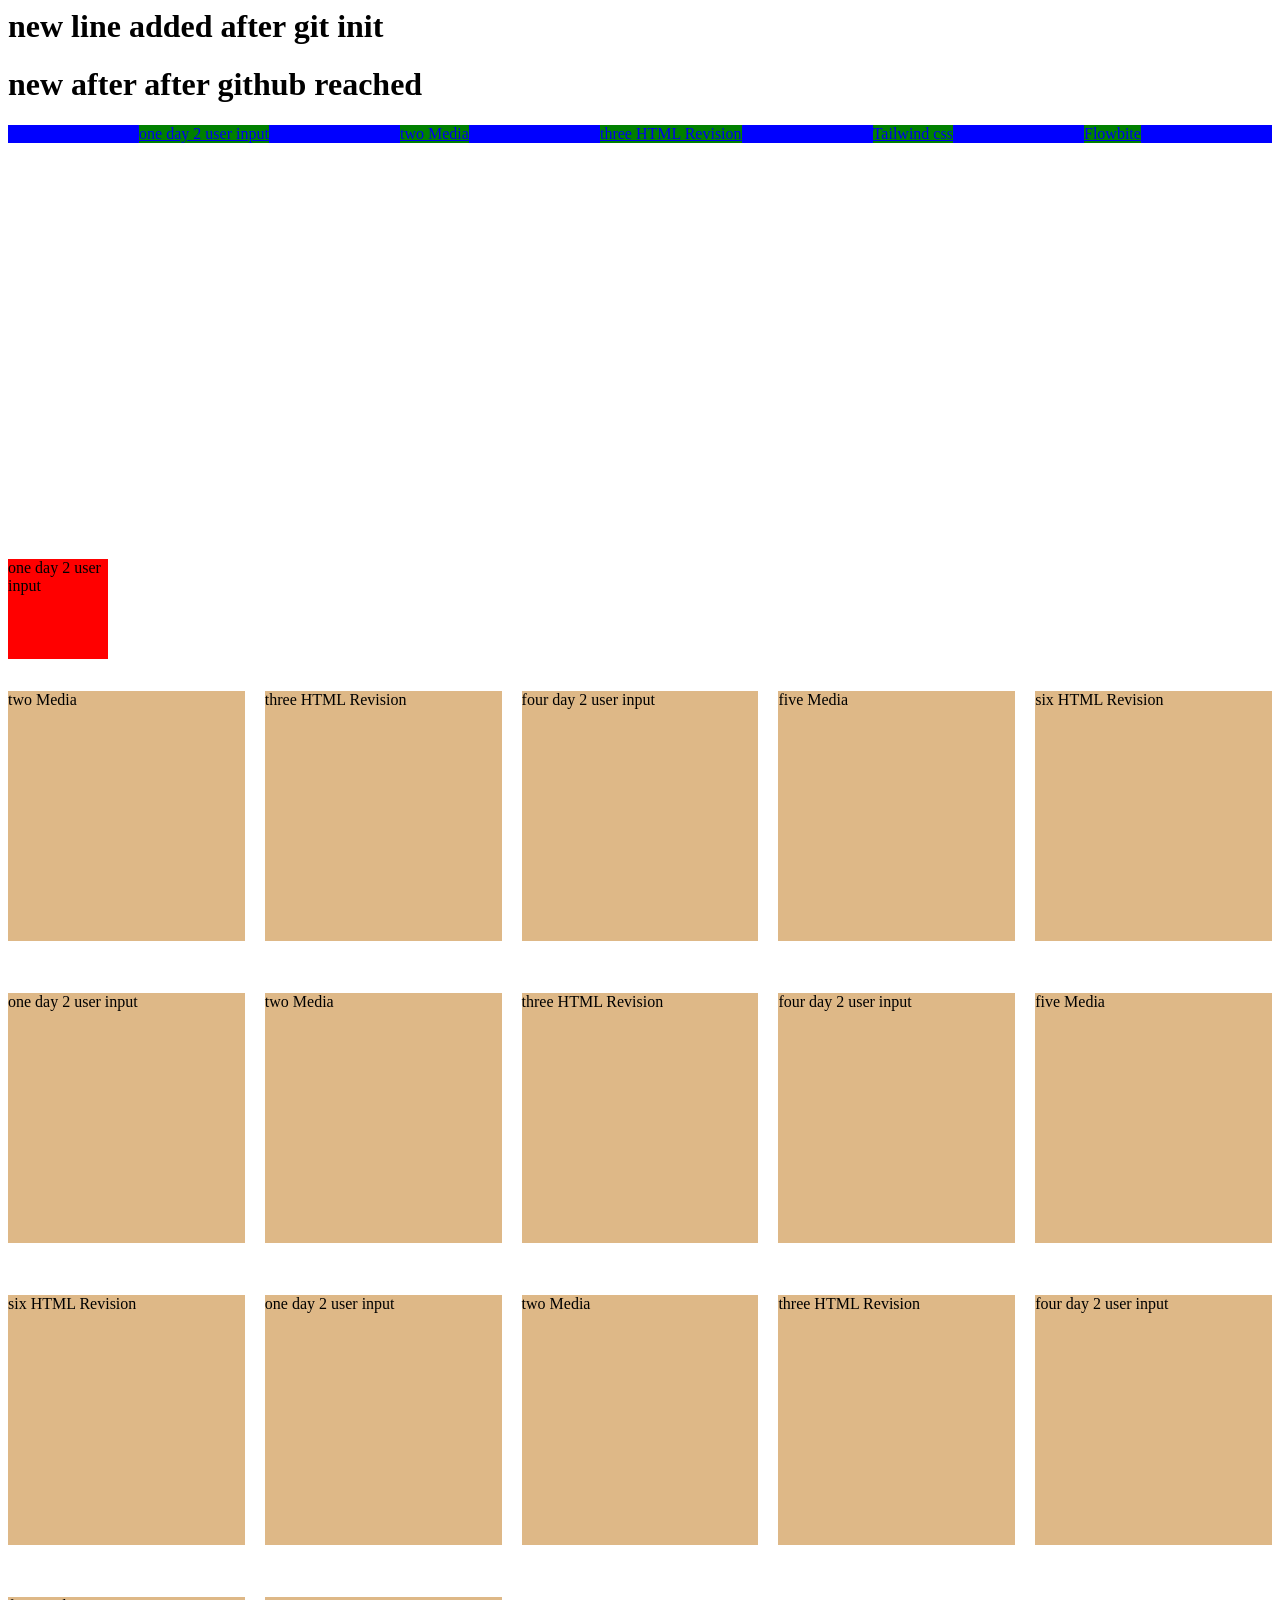
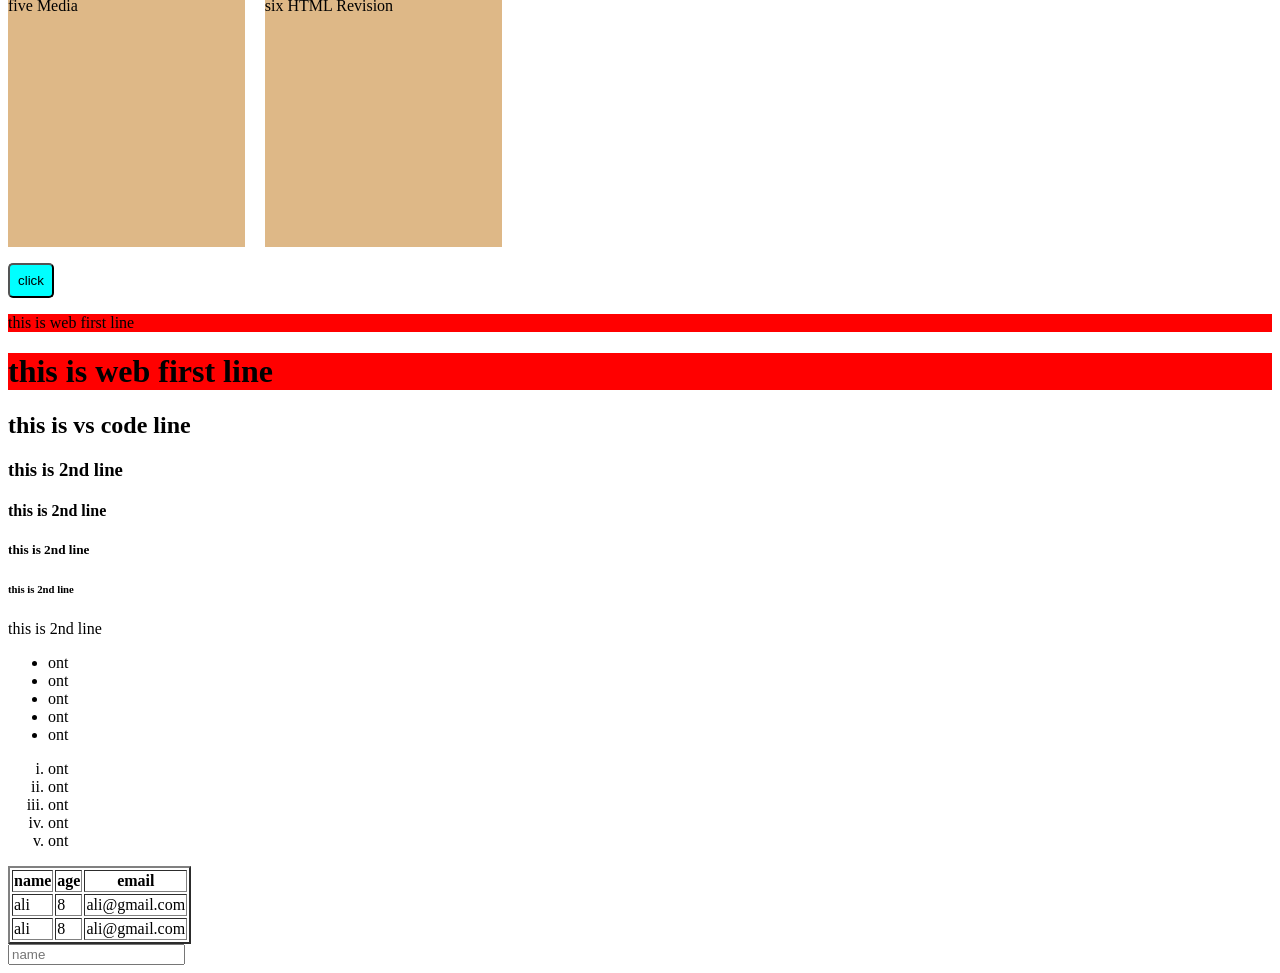
<file: index.html>
<html>
    <head>
        <link rel="stylesheet" href="./src/styles/index.css">
        <link rel="shortcut icon" href="./assets/images/car.jpg" type="image/x-icon">
        <title>home</title>
    </head>
    <body>
        <h1>new line added after git init</h1>
        <h1>new after after github reached</h1>
    <div class="nav">
        <a href="./src/pages/input.html">one day 2 user input</ a>
        <a href="./src/pages/media.html">two Media</a>
        <a href="./src/pages/revision.html">three HTML Revision</a>
        <a href="./src/pages/tailwind.html">Tailwind css</a>
        <a href="./src/pages/flowbite.html">Flowbite</a>
    </div>

    <!-- yt video start -->
     <iframe width="680" height="400" src="https://www.youtube.com/embed/7AwBb6eEfdM" title="Motu को बना दिया गया Town का सबसे बड़ा Villain... पीछे है John! | Motu Patlu | मोटू पतलू" frameborder="0" allow="accelerometer; autoplay; clipboard-write; encrypted-media; gyroscope; picture-in-picture; web-share" referrerpolicy="strict-origin-when-cross-origin" allowfullscreen></iframe> 
    <!-- yt video end -->
    
    <p class="child one">one day 2 user input</p>
    <div class="grid">
        <p class="child">two Media</p>
        <p class="child">three HTML Revision</p>
        <p class="child">four day 2 user input</p>
        <p class="child">five Media</p>
        <p class="child">six HTML Revision</p>
        <p class="child">one day 2 user input</p>
        <p class="child">two Media</p>
        <p class="child">three HTML Revision</p>
        <p class="child">four day 2 user input</p>
        <p class="child">five Media</p>
        <p class="child">six HTML Revision</p>
        <p class="child">one day 2 user input</p>
        <p class="child">two Media</p>
        <p class="child">three HTML Revision</p>
        <p class="child">four day 2 user input</p>
        <p class="child">five Media</p>
        <p class="child">six HTML Revision</p>
    </div>
        
        <button class="btn">click</button>

	    <p class="block">this is web first line</p>

	    <h1 class="block">this is web first line</h1>
	    <h2>this is vs code line</h2>
	    <h3>this is 2nd line</h3>
	    <h4>this is 2nd line</h4>
	    <h5>this is 2nd line</h5>
	    <h6>this is 2nd line</h6>
	    <h7> this is 2nd line </h7>
        
	    <ul>
	    	<li>ont</li>
	    	<li>ont</li>
	    	<li>ont</li>
	    	<li>ont</li>
	    	<li>ont</li>
	    </ul>

	    <ol type="i">
            <li>ont</li>
	    	<li>ont</li>
	    	<li>ont</li>
	    	<li>ont</li>
	    	<li>ont</li>
	    </ol>

	    <table border="2">
	    	<tr>
	    		<th>name</th>
	    		<th>age</th>
	    		<th>email</th>
	    	</tr>
	    	<tr>
                <td>ali</td>
	    		<td>8</td>
	    		<td>ali@gmail.com</td>
	    	</tr>
	    	<tr>
                <td>ali</td>
	    		<td>8</td>
	    		<td>ali@gmail.com</td>
	    	</tr>
	    </table>

	    <input type="text" name="" id="" placeholder="name" />
    </html>
</body>
</file>
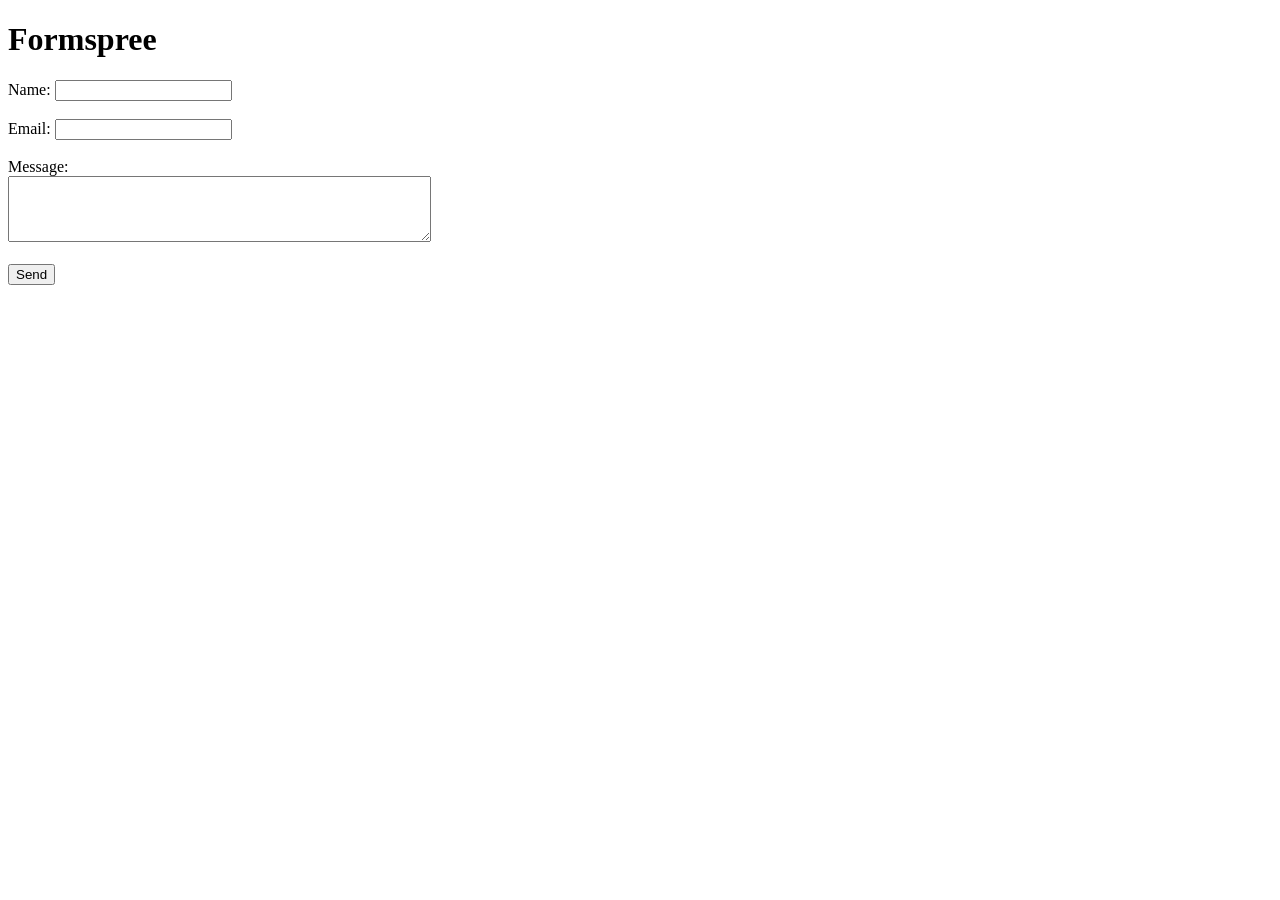
<file: src/pages/flowbite.html>
<!DOCTYPE html>
<html lang="en">
<head>
    <meta charset="UTF-8">
    <meta name="viewport" content="width=device-width, initial-scale=1.0">
    <title>Document</title>
</head>
<body>
    <h1>Formspree</h1>
    <form action="https://formspree.io/f/xppwklrk" method="POST" >
        <label for="name">Name:</label>
        <input type="text" id="name" name="name" required><br><br>

        <label for="email">Email:</label>
        <input type="email" id="email" name="email" required><br><br>

        <label for="message">Message:</label><br>
        <textarea id="message" name="message" rows="4" cols="50" required></textarea><br><br>

        <input type="submit" value="Send">
    </form> 
</body>
</html>
</file>
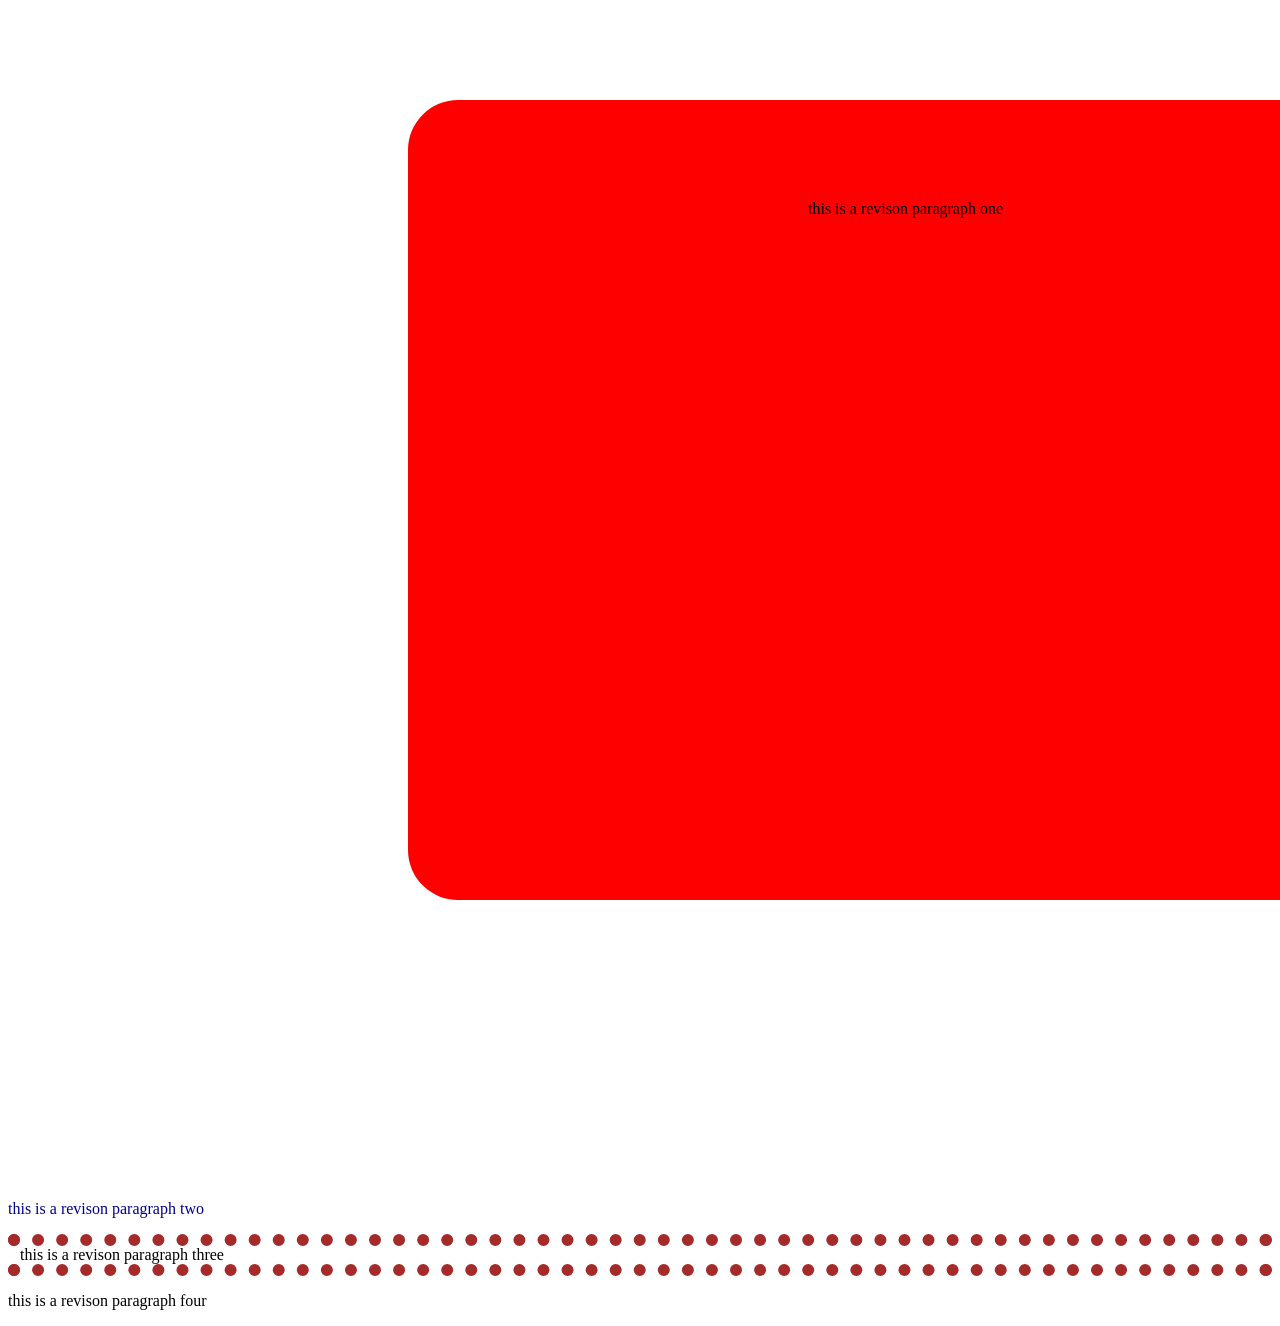
<file: src/pages/revision.html>
<!DOCTYPE html>
<html lang="en">
<head>
    <meta charset="UTF-8">
    <meta name="viewport" content="width=device-width, initial-scale=1.0">
    <link rel="stylesheet" href="../styles/revision.css">
    <title>html revision</title>
</head>
<body>
    <p class="pos red ">this is a revison paragraph one</p>
    <p class="yellow">this is a revison paragraph two</p>
    <p class="brown">this is a revison paragraph three</p>
    <p>this is a revison paragraph four</p>
</body>
</html>
</file>
<file: src/styles/index.css>
.btn {
	display: block;
	background-color: aqua;
	padding: 8px;
	border-radius: 5px;
}

.btn:hover {
	background-color: rgb(57, 127, 127);
	cursor: pointer;
}

.block {
	display: block;
	background-color: red;
}

a {
	display: inline;
	background-color: green;
}
.nav {
	background-color: blue;
	display: flex;
	justify-content: space-evenly;
	flex-direction: row;
	align-items: center;
}

.grid {
	display: grid;
	/* grid-template-columns: 1fr 1fr 1fr; */
	grid-template-columns: repeat(5, 1fr);

	gap: 20px;
}

.child {
	background-color: burlywood;
	height: 250px;
}

@keyframes slide {
	0% {
		transform: translateX(0);
	}
    10% {
        transform: rotateX(45deg);
    }
    20%{
        transform: translateX(400px);
    }
    30% {
        transform: rotateY(45deg);
    }
    40%{
        background-color: blueviolet;
        transform: scaleX(250px);
        transform: scaleY(250px);
    }
    60% {
        transform: rotateZ(45deg);
    }
	100% {
        background-color: chartreuse;
		transform: translateX(1000px);
	}
}
.one {
	width: 100px;
	height: 100px;
	background-color: red;
	animation: slide 8s infinite alternate;
}
</file>
<file: src/styles/revision.css>
.red{
    background-color: red;
}

.yellow{
    color:  darkblue;
}

.brown{
    border: 12px dotted brown;
}

.pos{
    width: 50%;
    height: 400px;
    margin: 100px 200px 300px 400px;
    padding: 100px 200px 300px 400px;
    border-radius: 50px;
    /* margin:100px; */
    /* margin-top: 300px;
    margin-left: 400px;
    margin-bottom: 500px;
    margin-right: 500px; */
    /* padding: 100px; */
    /* padding-top: 30px;
    padding-left: 60px;
    padding-right: 60px;
    padding-bottom: 60px; */
}

.mediaQuery{
    background-color: red;
    color: white;
    margin: 10px;
    padding: 10px;
    border-radius: 20px;
}

@media screen and (min-width: 400px) and (max-width: 800px){
    .mediaQuery{
        background-color: yellow;
        color: black;
        margin: 20px;
        padding: 20px;
        border-radius: 40px;
    }
}
</file>
